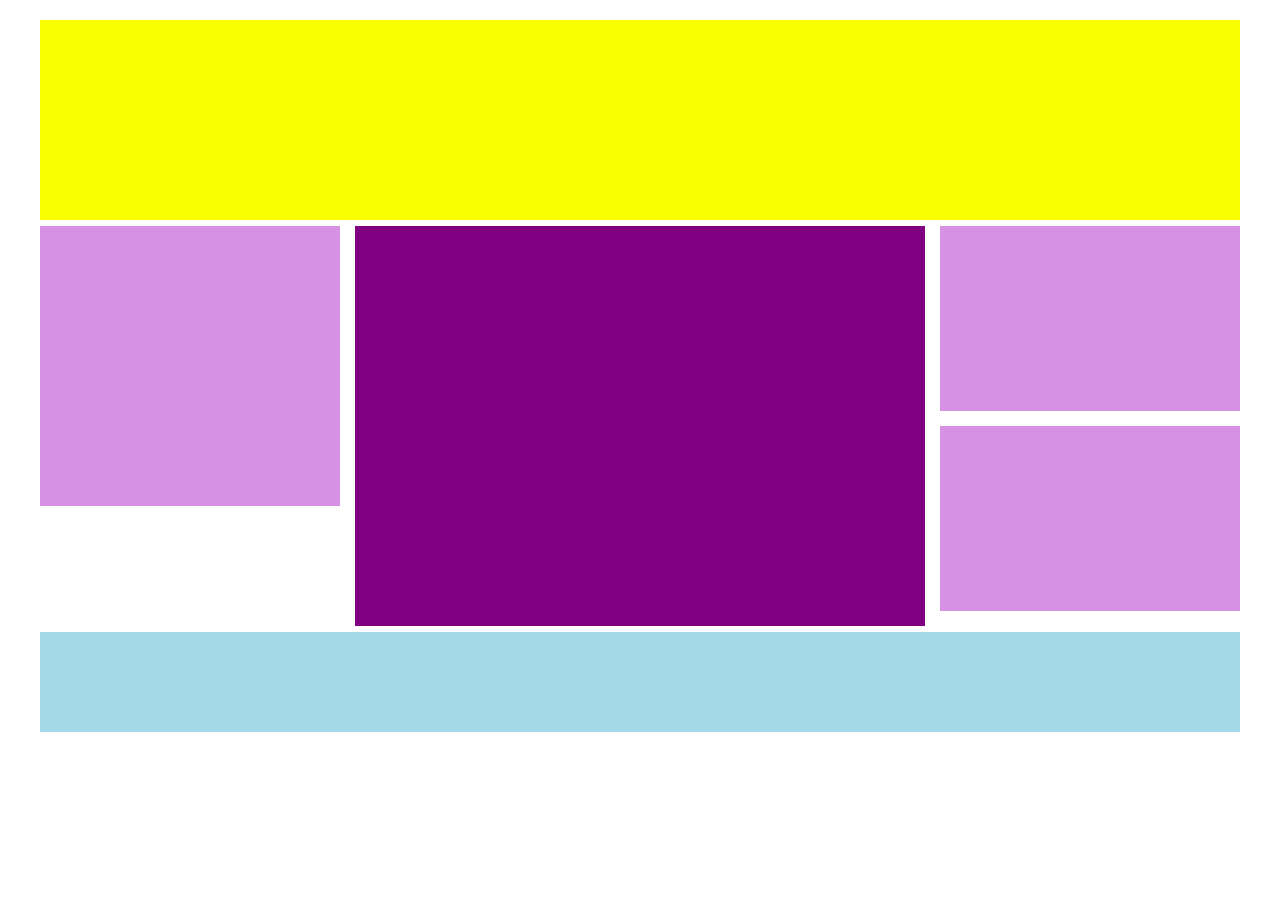
<file: index.html>
<!DOCTYPE html>
<html lang="en" dir="ltr">
  <head>
    <meta charset="utf-8">
    <title>Stuttura Wordpress</title>
    <link rel="stylesheet" href="css/style.css">
  </head>
  <body>
   <!-- apro container -->
   <div class="container">
    <!-- apro header -->
    <header>

    </header>
    <!-- chiudo header -->
    <!-- apro main -->
    <main>
      <div class="float">

      </div>
      <div class="float">

      </div>
      <div class="float">
        <!-- credo 2 div nel 3° elemento float -->
       <div>

       </div>
       <!-- chiudo primo dei 2 div -->
       <!-- apro secondo dei 2 div -->
       <div>

       </div>
        <!-- chiudo secondo dei 2 div -->
      </div>
    </main>
    <!-- chiudo main -->
    <!-- apro footer -->
    <footer>

    </footer>
    <!-- chiudo footer -->
   </div>
   <!-- chiudo container -->
  </body>
</html>
</file>
<file: css/style.css>
/* reset */
*{box-sizing: border-box;
  padding: 0;
  margin: 0;
}
/* regole ai 3 blocchi principali */
.container{width:1200px;
margin:20px auto;}

header{
  background-color:rgb(249, 255, 0);
  width:100%;
  height:200px;
}
footer{
  background-color:rgb(164, 218, 232);
  width:100%;
  height:100px;
}
main{
  margin:6px 0;
}
/* applico clearfix al main,che contiene i 3 float */
main::after{
  clear:both;
  content:"";
  display:table;
}
.float{
  float:left;
}
/* tengo conto delle differenti altezze e colori dei float */
.float:first-child,.float:last-child {
  width: 25%;
}

.float:first-child,.float:last-child>div{
  background-color: rgb(214,144,228);
}
.float:first-child{ height:280px;}

/* di seguito avrei potuto farlo col padding,ma ho preferito andare di margin */

.float:nth-child(2){width: calc(100% / 2 - 30px);
  margin:0 15px;
    background-color: rgb(129,0,129);
}
/* vedo il secondo e il terzo float come aventi stessa altezza
e poi agisco sui due figli di quest'ultimo dandogli stessa altezza% e margine inferiore */

.float:nth-child(2),.float:nth-child(3) {height:400px;
}

.float:last-child>div {
  width:100%;
  margin-bottom: 15px;
  height:calc(50% - 15px);
}
</file>
